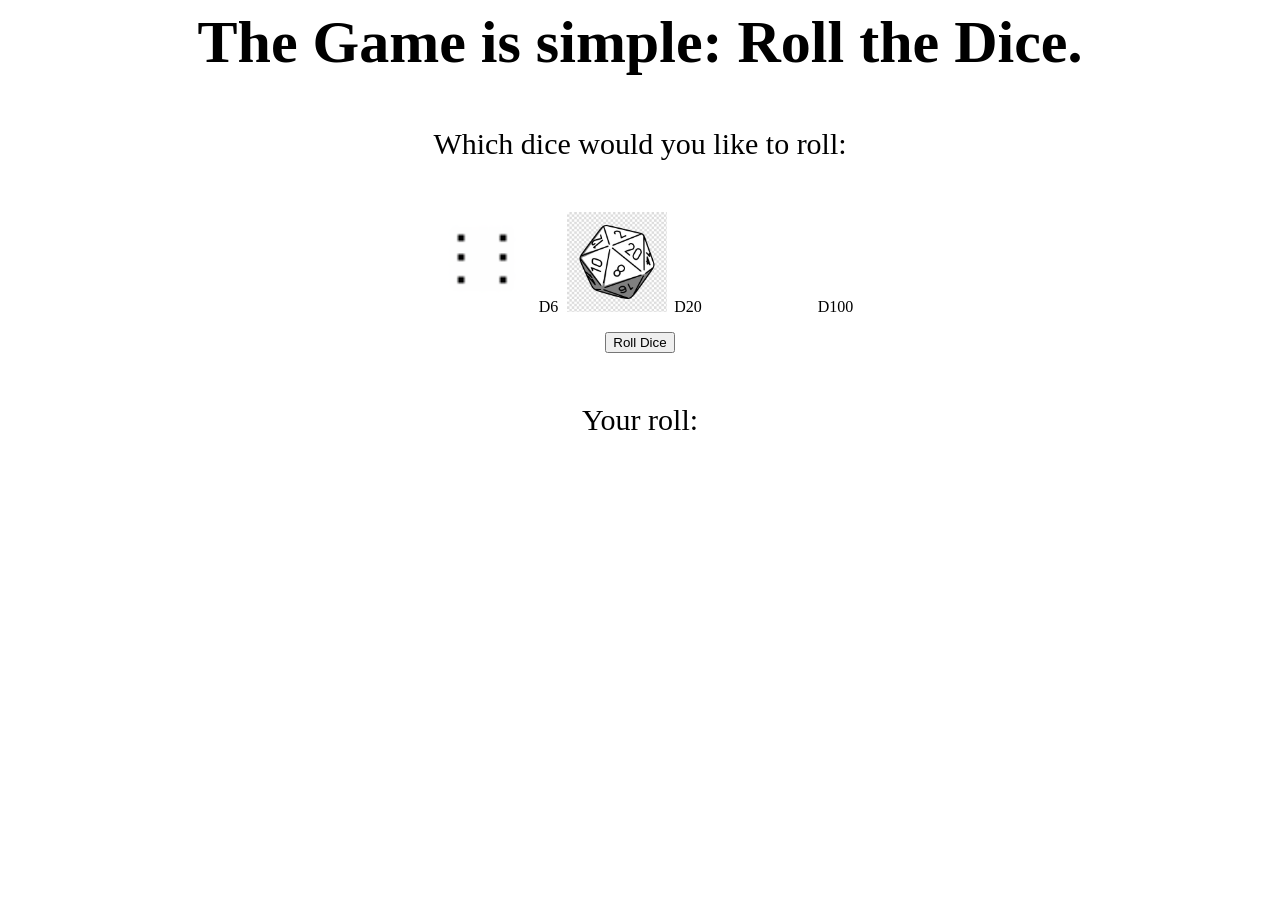
<file: index.html>
<html>
    <head>
        <title> Dice Game </title>
          <link rel="stylesheet" href="style.css">
    </head>
   <body>
      <h1>The Game is simple: Roll the Dice.</h1>
     
     
      <p> Which dice would you like to roll:   </p>
      <form action="dice.html" method="get">

     <br />
     <!-- Dice selection -->
      
     <input type="radio" id="d6" name="diceType" value="d6"> D6
     <input type="radio" id="d20" name="diceType" value="d20"> D20
     <input type="radio" id="d100" name="diceType" value="d100"> D100
    
  
      
    </form>
      
    <form>
        <!-- Roll button -->
         <button type="button" id="rollButton"> Roll Dice </button>
      </form>
      <!-- need to have JavaScript know which dice was selected and then roll that dice -->
      

      <p> Your roll: <span id="rollResult"></span> </p>

    <script src="script.js"></script>
     </body> 

</html>
</file>
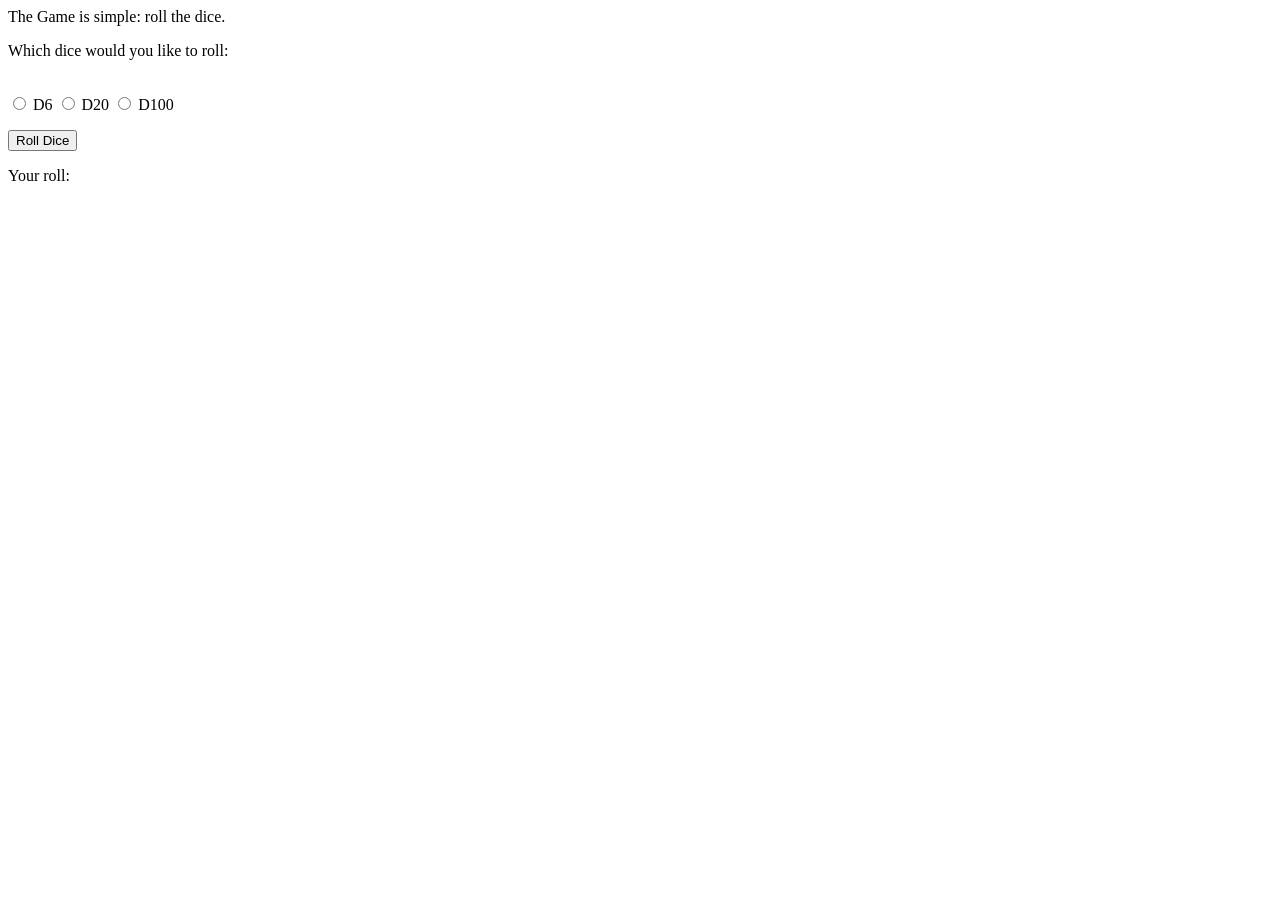
<file: dice game/index.html>
<html>
    <head>
        <title> Dice Game </title>
    </head>
   <body>
      <p>The Game is simple: roll the dice.</p>
     
     
      <p> Which dice would you like to roll:
      <form action="dice.html" method="get">

     <br />
     <!-- Dice selection -->
      
     <input type="radio" name="diceType" value="d6"> D6
     <input type="radio" name="diceType" value="d20"> D20
     <input type="radio" name="diceType" value="d100"> D100
      </p>
  
      
    </form>
      
    <form>
        <!-- Roll button -->
         <button type="button" id="rollButton"> Roll Dice </button>
      </form>
      <!-- need to have JavaScript know which dice was selected and then roll that dice -->
      

      <p> Your roll: <span id="rollResult"></span> </p>

    <script src="script.js"></script>
     </body> 

</html>
</file>
<file: style.css>
/* moving all of the text to the middle of the page */
body {
    text-align: center;
}
/* moving the question and selections lower than the title */
p {
    margin-top: 50px;
}
/* updating the font size of the title */
h1 {
    font-size: 60px;
}
p{
    font-size: 30px;
}

/*adding dice image to each dice option */

#d6 {
    background-image: url("images/d6.png");
}

#d20 {
    background-image: url("images/d20.png");
}

/*removing the default radio button and replacing it with a dice image */
input[type="radio"] {
    appearance: none;
    width: 100px;
    height: 100px;
    background-size: contain;
    background-repeat: no-repeat;
    background-position: center;
}
</file>
